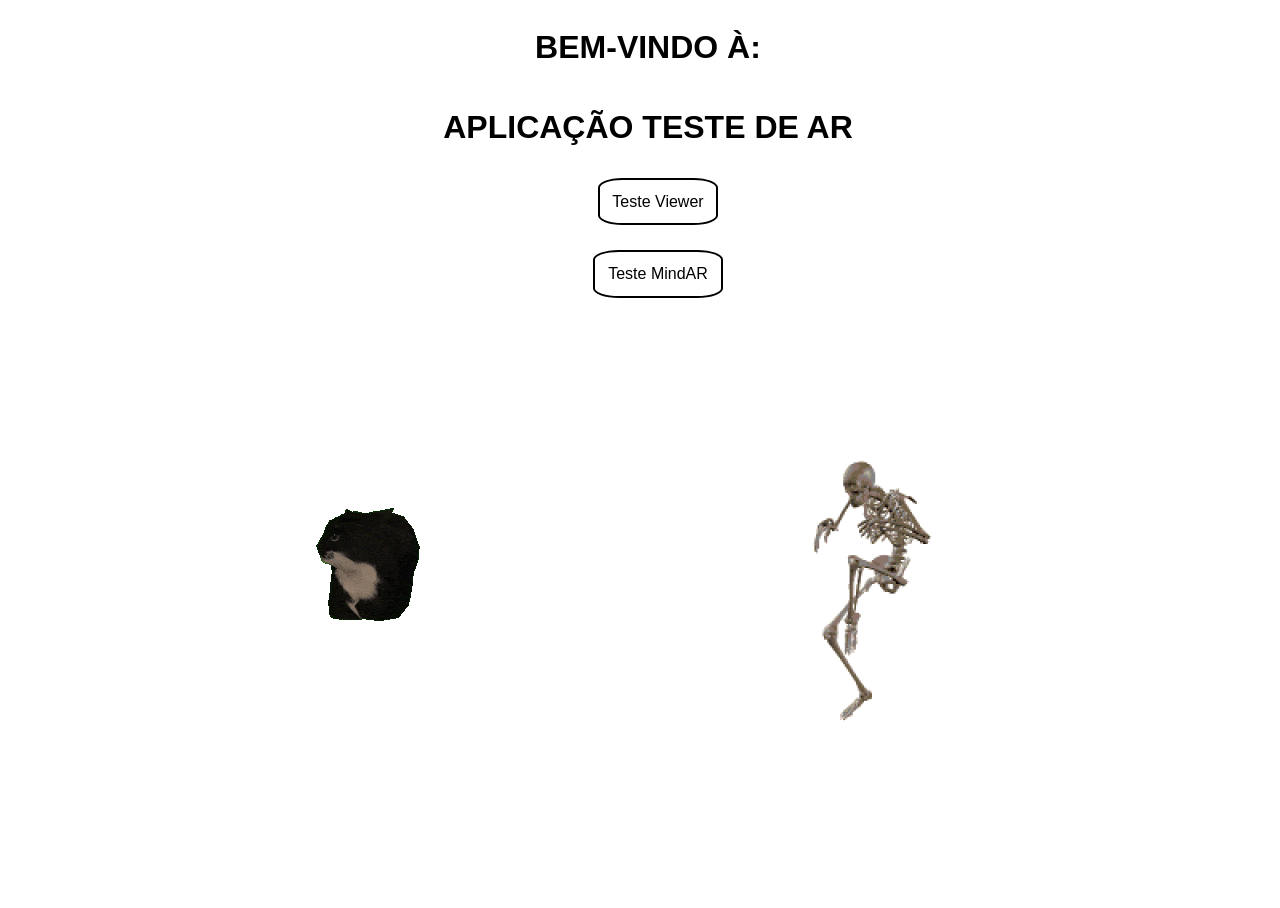
<file: index.html>
<!doctype html>
<html lang="en">
  <head>
    <link rel="stylesheet" href="./CSS/style.css" />
    <meta charset="UTF-8" />
    <meta name="viewport" content="width=device-width, initial-scale=1.0" />
    <title>AR Application</title>
  </head>
  <body>
    <div class="title-text">
      <h1>BEM-VINDO À:</h1>
      <h1>APLICAÇÃO TESTE DE AR</h1>
    </div>
    <div class="nav-div">
      <a href="pages/native.html">Teste Viewer</a>
      <a href="pages/mindTest.html">Teste MindAR</a>
    </div>
    <div class="gif-div">
      <img src="images/cat-spinning.gif" alt="cat-spinning" />
      <img src="images/sneaky-cadaver.gif" alt="sneaky-cadaver" />
    </div>
  </body>
</html>
</file>
<file: CSS/style.css>
* {
  font-family: "Comic Sans MS", "Comic Sans", cursive, sans-serif;
}

html,
body {
  height: 100vh;
  width: 100vw;
}

model-viewer {
  width: 90%;
  height: 70%;
  margin: 20px auto;
}

.nav-div {
  width: 100%;
  min-height: 20%;
  display: flex;
  flex-direction: column;
  justify-content: flex-start;
  align-items: center;
  padding: 10px;
  gap: 25px;
}

.title-text {
  width: 100%;
  display: flex;
  flex-direction: column;
  justify-content: center;
  align-items: center;
}

a {
  color: black;
  text-decoration: none;
  border-style: solid;
  border-width: 2px;
  border-radius: 20%;
  padding: 1%;
}

.gif-div {
  display: flex;
  flex-direction: row;
  justify-content: space-evenly;
  align-items: center;
}

/* #ar-container {
  width: 100vw;

  height: 100vh;
}

#loading {
  position: absolute;

  top: 20px;

  left: 20px;

  color: white;
}

#placeButton {
  position: absolute;

  bottom: 40px;

  left: 50%;

  transform: translateX(-50%);

  padding: 15px;
} */
</file>
